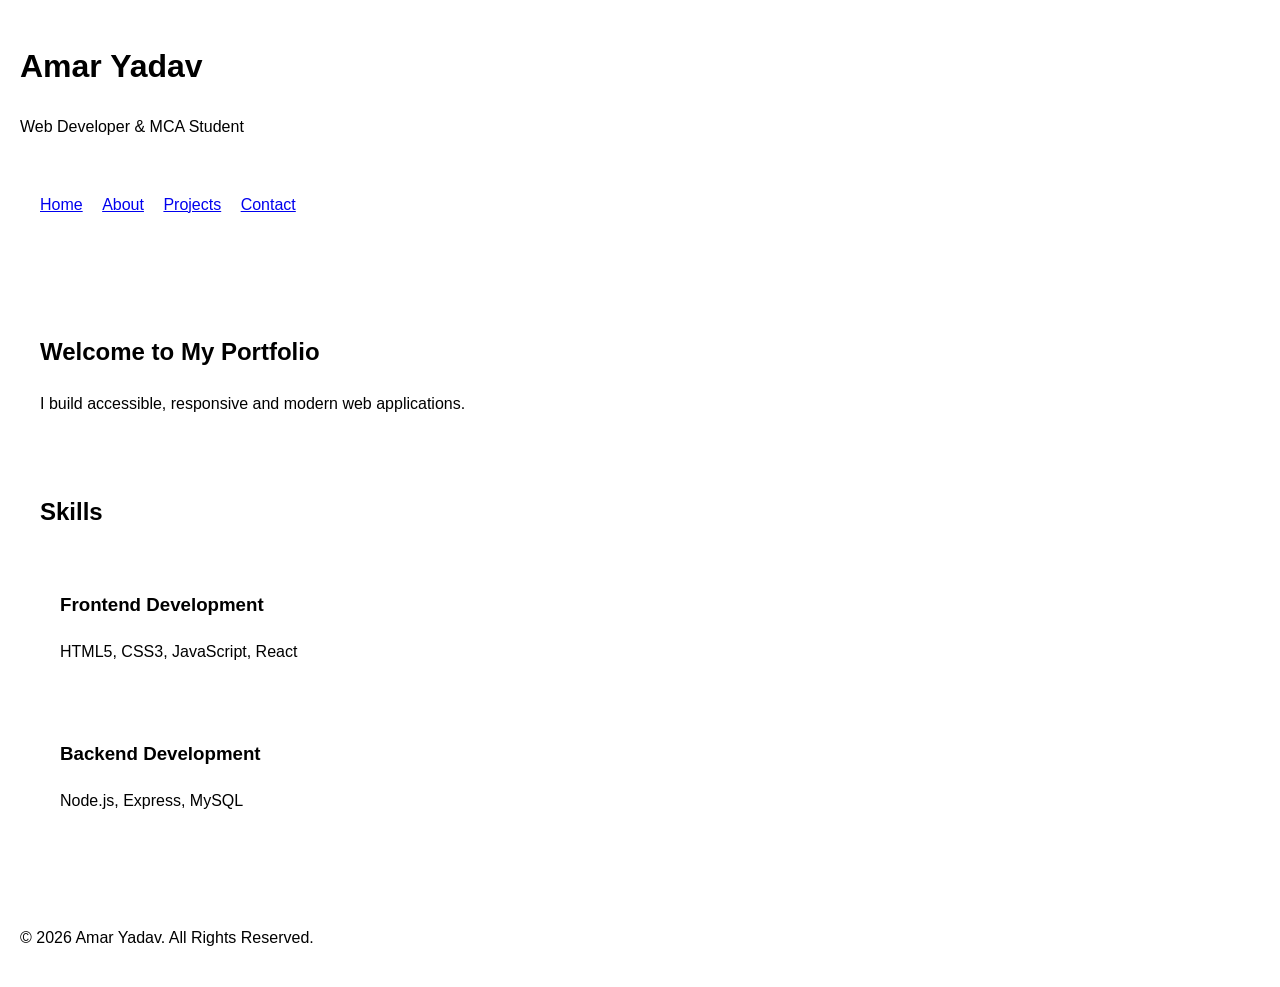
<file: index.html>
<!DOCTYPE html>
<html lang="en">
<head>
    <meta charset="UTF-8">
    <meta name="viewport" content="width=device-width, initial-scale=1.0">

    <!-- SEO -->
    <title>Amar Yadav | Portfolio</title>
    <meta name="description" content="Professional portfolio showcasing projects, skills, achievements, and contact information.">
    <meta name="keywords" content="Portfolio, Web Developer, HTML5, CSS3, JavaScript">
    <meta name="author" content="Amar Yadav">

    <!-- Open Graph -->
    <meta property="og:title" content="Amar Yadav Portfolio">
    <meta property="og:description" content="Explore my projects, skills and achievements.">
    <meta property="og:type" content="website">

    <link rel="stylesheet" href="style.css">
</head>
<body>

    <!-- Skip Navigation -->
    <a href="#main-content" class="skip-link">
        Skip to Main Content
    </a>

    <header role="banner">
        <h1>Amar Yadav</h1>
        <p>Web Developer & MCA Student</p>

        <nav aria-label="Main Navigation">
            <ul>
                <li><a href="index.html" aria-current="page">Home</a></li>
                <li><a href="about.html">About</a></li>
                <li><a href="projects.html">Projects</a></li>
                <li><a href="contact.html">Contact</a></li>
            </ul>
        </nav>
    </header>

    <main id="main-content">

        <section aria-labelledby="hero-heading">
            <h2 id="hero-heading">Welcome to My Portfolio</h2>
            <p>
                I build accessible, responsive and modern web applications.
            </p>
        </section>

        <section aria-labelledby="skills-heading">
            <h2 id="skills-heading">Skills</h2>

            <article>
                <h3>Frontend Development</h3>
                <p>HTML5, CSS3, JavaScript, React</p>
            </article>

            <article>
                <h3>Backend Development</h3>
                <p>Node.js, Express, MySQL</p>
            </article>
        </section>

    </main>

    <footer role="contentinfo">
        <p>&copy; 2026 Amar Yadav. All Rights Reserved.</p>
    </footer>

</body>
</html>
</file>
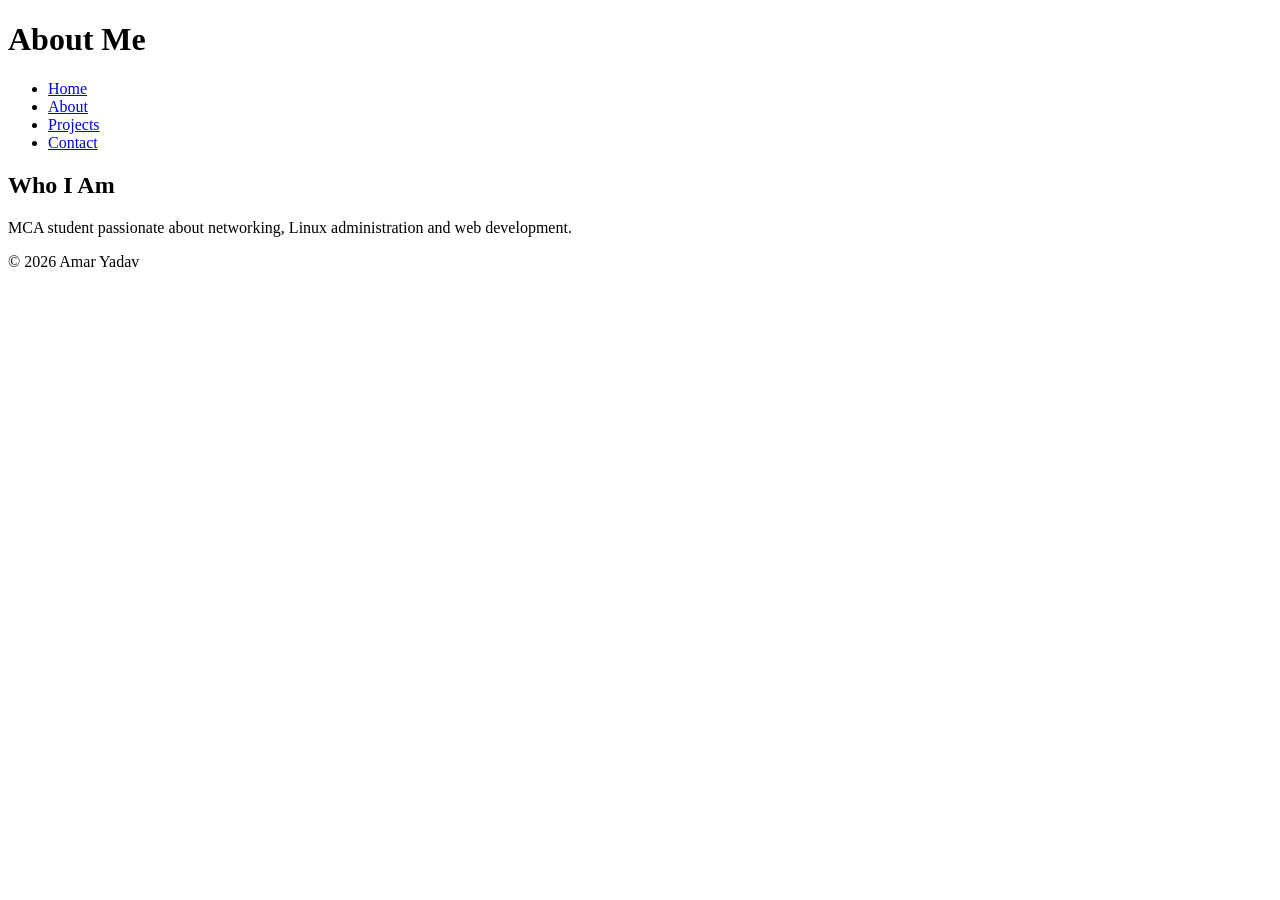
<file: about.html>
<!DOCTYPE html>
<html lang="en">
<head>
    <meta charset="UTF-8">
    <meta name="viewport" content="width=device-width, initial-scale=1.0">
    <title>About | Amar Yadav</title>
    <meta name="description" content="Learn more about Amar Yadav and professional background.">
</head>

<body>

<header>
    <h1>About Me</h1>

    <nav aria-label="Main Navigation">
        <ul>
            <li><a href="index.html">Home</a></li>
            <li><a href="about.html" aria-current="page">About</a></li>
            <li><a href="projects.html">Projects</a></li>
            <li><a href="contact.html">Contact</a></li>
        </ul>
    </nav>
</header>

<main>

<section aria-labelledby="about-heading">
    <h2 id="about-heading">Who I Am</h2>

    <p>
        MCA student passionate about networking,
        Linux administration and web development.
    </p>
</section>

</main>

<footer>
    <p>&copy; 2026 Amar Yadav</p>
</footer>

</body>
</html>
</file>
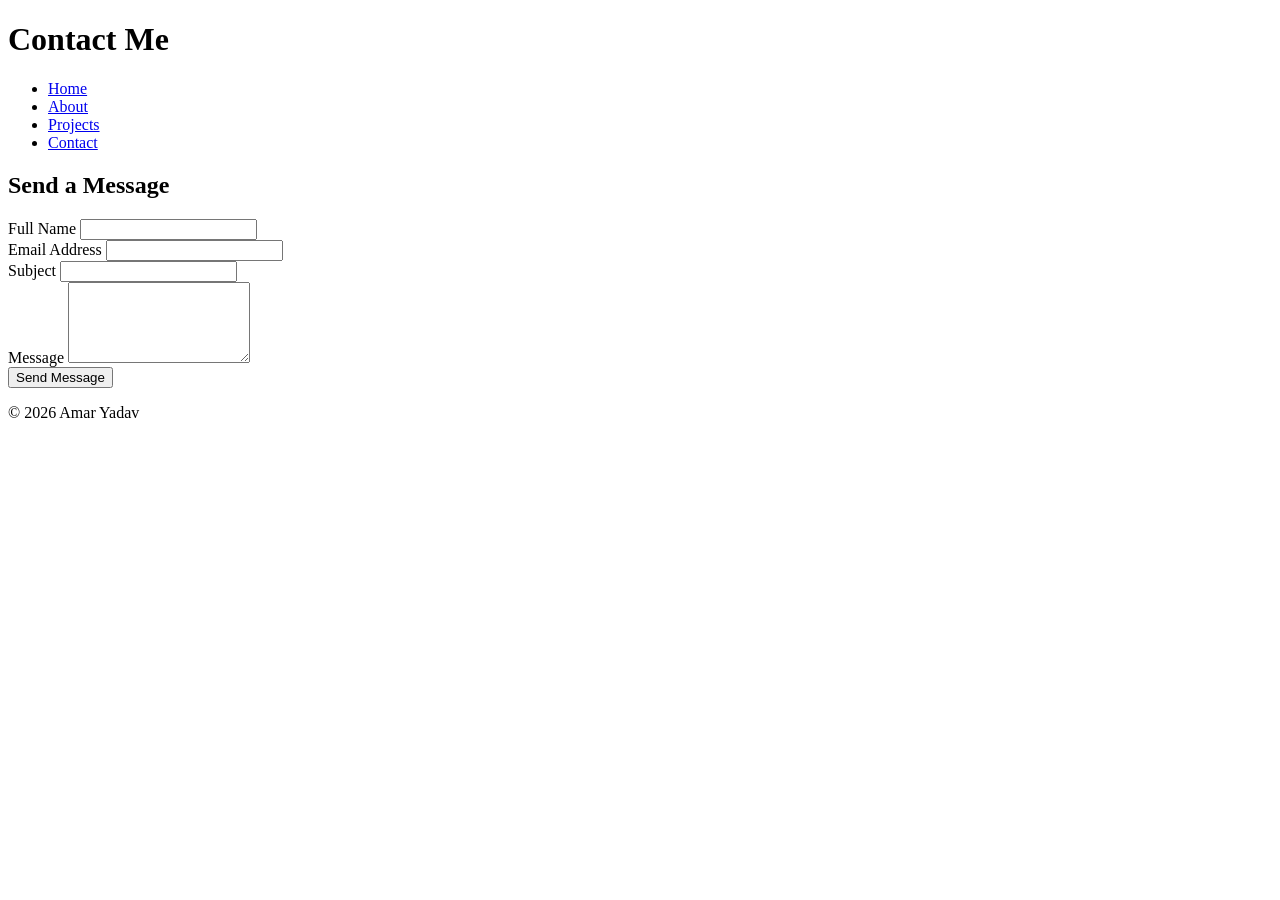
<file: contact.html>
<!DOCTYPE html>
<html lang="en">
<head>
    <meta charset="UTF-8">
    <meta name="viewport" content="width=device-width, initial-scale=1.0">
    <title>Contact | Amar Yadav</title>
    <meta name="description" content="Contact Amar Yadav through an accessible contact form.">
</head>

<body>

<header>
    <h1>Contact Me</h1>

    <nav aria-label="Main Navigation">
        <ul>
            <li><a href="index.html">Home</a></li>
            <li><a href="about.html">About</a></li>
            <li><a href="projects.html">Projects</a></li>
            <li><a href="contact.html" aria-current="page">Contact</a></li>
        </ul>
    </nav>
</header>

<main>

<section aria-labelledby="contact-heading">
    <h2 id="contact-heading">Send a Message</h2>

    <form action="#" method="post" aria-label="Contact Form">

        <div>
            <label for="name">Full Name</label>
            <input
                type="text"
                id="name"
                name="name"
                required
                autocomplete="name">
        </div>

        <div>
            <label for="email">Email Address</label>
            <input
                type="email"
                id="email"
                name="email"
                required
                autocomplete="email">
        </div>

        <div>
            <label for="subject">Subject</label>
            <input
                type="text"
                id="subject"
                name="subject"
                required>
        </div>

        <div>
            <label for="message">Message</label>
            <textarea
                id="message"
                name="message"
                rows="5"
                required></textarea>
        </div>

        <button type="submit">
            Send Message
        </button>

    </form>
</section>

</main>

<footer>
    <p>&copy; 2026 Amar Yadav</p>
</footer>

</body>
</html>
</file>
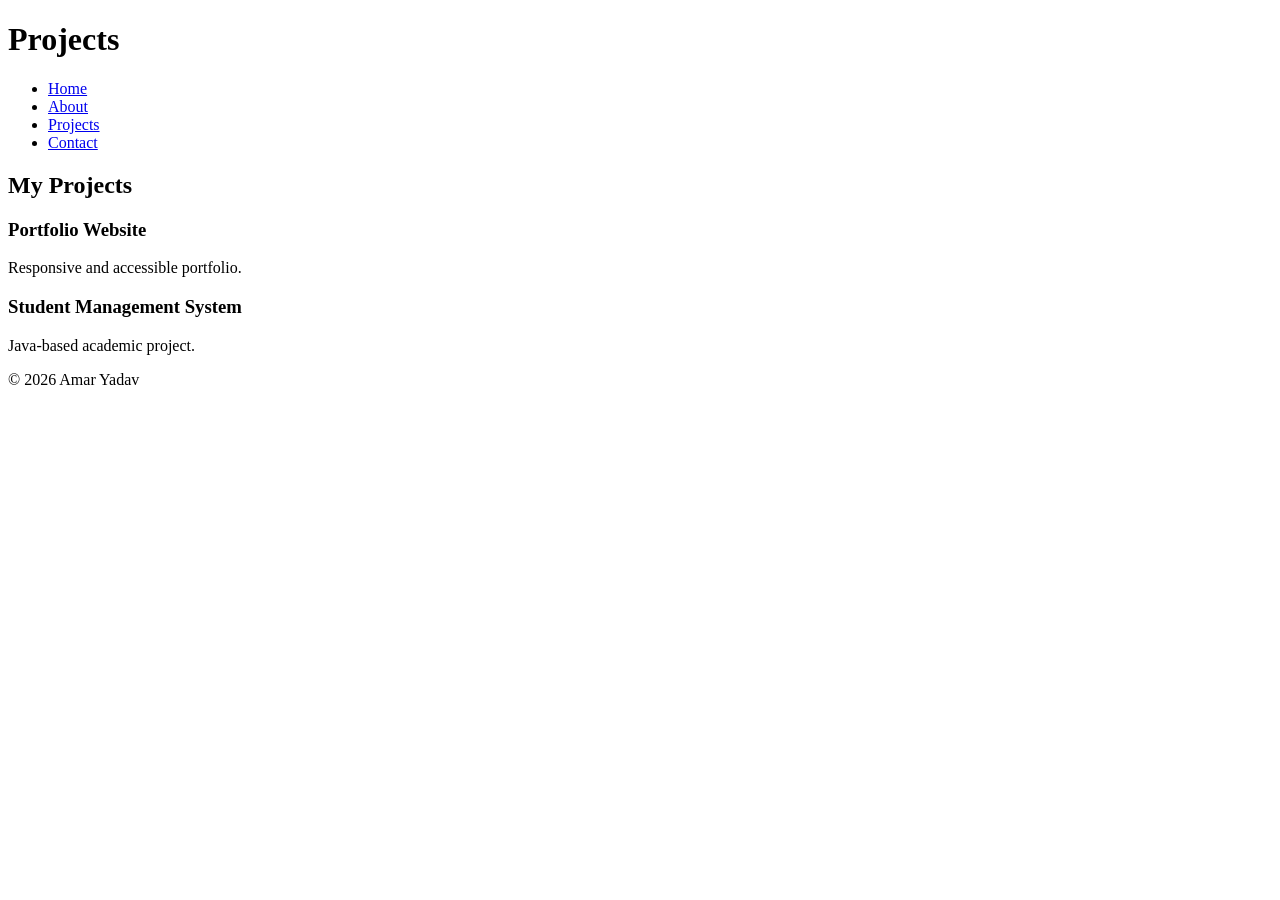
<file: project.html>
<!DOCTYPE html>
<html lang="en">
<head>
    <meta charset="UTF-8">
    <meta name="viewport" content="width=device-width, initial-scale=1.0">
    <title>Projects | Amar Yadav</title>
    <meta name="description" content="Portfolio projects and development work.">
</head>

<body>

<header>
    <h1>Projects</h1>

    <nav aria-label="Main Navigation">
        <ul>
            <li><a href="index.html">Home</a></li>
            <li><a href="about.html">About</a></li>
            <li><a href="projects.html" aria-current="page">Projects</a></li>
            <li><a href="contact.html">Contact</a></li>
        </ul>
    </nav>
</header>

<main>

<section aria-labelledby="project-list">
    <h2 id="project-list">My Projects</h2>

    <article>
        <h3>Portfolio Website</h3>
        <p>Responsive and accessible portfolio.</p>
    </article>

    <article>
        <h3>Student Management System</h3>
        <p>Java-based academic project.</p>
    </article>

</section>

</main>

<footer>
    <p>&copy; 2026 Amar Yadav</p>
</footer>

</body>
</html>
</file>
<file: style.css>
body {
    font-family: Arial, sans-serif;
    line-height: 1.6;
    margin: 0;
}

header,
main,
footer,
section,
article,
nav {
    padding: 20px;
}

.skip-link {
    position: absolute;
    left: -9999px;
}

.skip-link:focus {
    left: 10px;
    top: 10px;
    background: #fff;
    padding: 10px;
    border: 2px solid #000;
}

a:focus,
button:focus,
input:focus,
textarea:focus {
    outline: 3px solid #000;
    outline-offset: 3px;
}

nav ul {
    list-style: none;
    padding: 0;
}

nav li {
    display: inline-block;
    margin-right: 15px;
}

label {
    display: block;
    margin-top: 10px;
}

input,
textarea,
button {
    width: 100%;
    max-width: 500px;
    padding: 10px;
}
</file>
